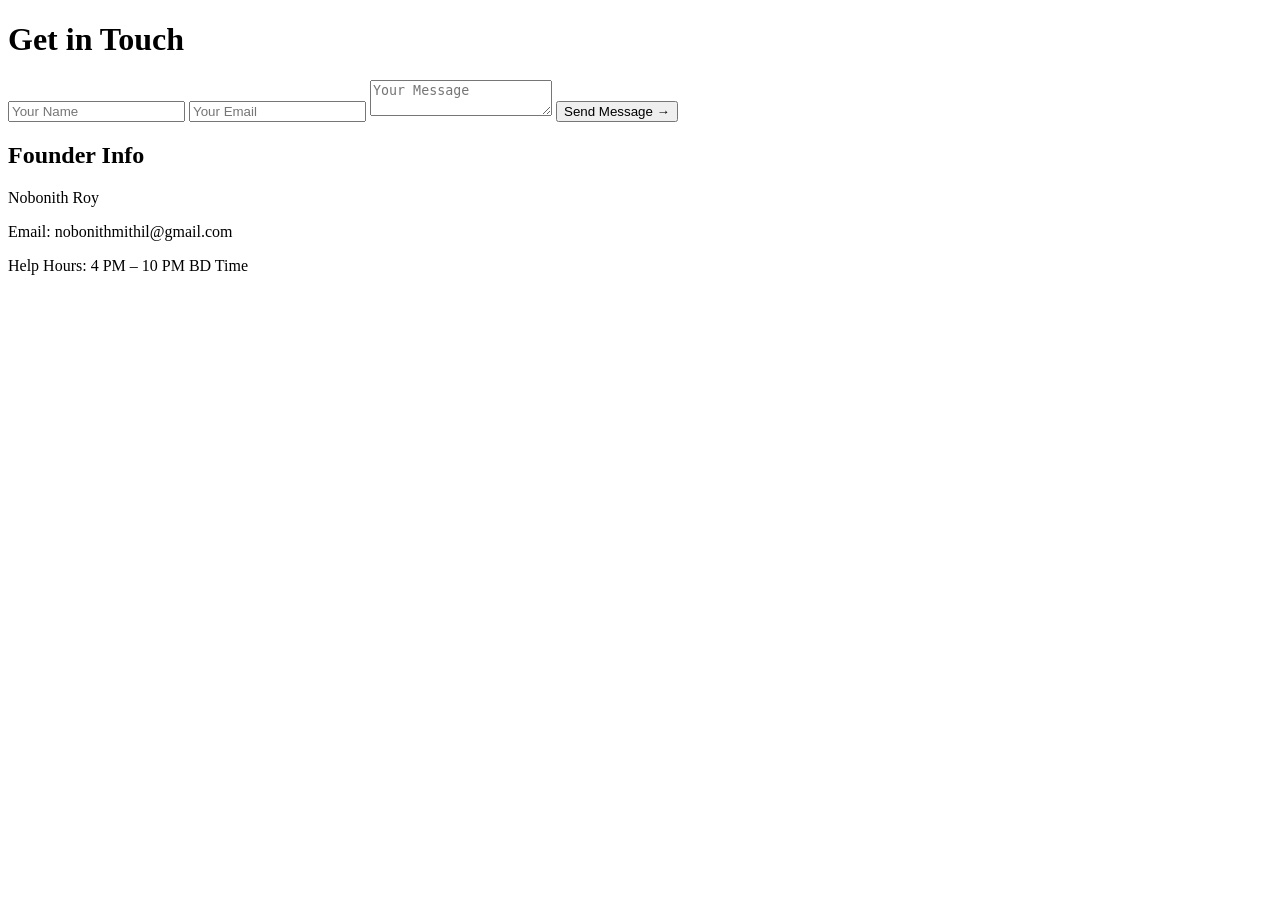
<file: contact.html>
<!DOCTYPE html>
<html lang="en">
<head>
  <meta charset="UTF-8">
  <title>Contact | DevCodes</title>
  <link rel="stylesheet" href="style.css">
</head>
<body>
  <header><h1>Get in Touch</h1></header>
  <form id="contactForm">
    <input type="text" name="name" placeholder="Your Name" required>
    <input type="email" name="email" placeholder="Your Email" required>
    <textarea name="message" placeholder="Your Message"></textarea>
    <button type="submit">Send Message →</button>
  </form>

  <section>
    <h2>Founder Info</h2>
    <p>Nobonith Roy</p>
    <p>Email: nobonithmithil@gmail.com</p>
    <p>Help Hours: 4 PM – 10 PM BD Time</p>
  </section>

<script>
document.querySelector("#contactForm").addEventListener("submit", async e => {
  e.preventDefault();
  alert("Message sent! We’ll reply soon.");
});
</script>
</body>
</html>
</file>
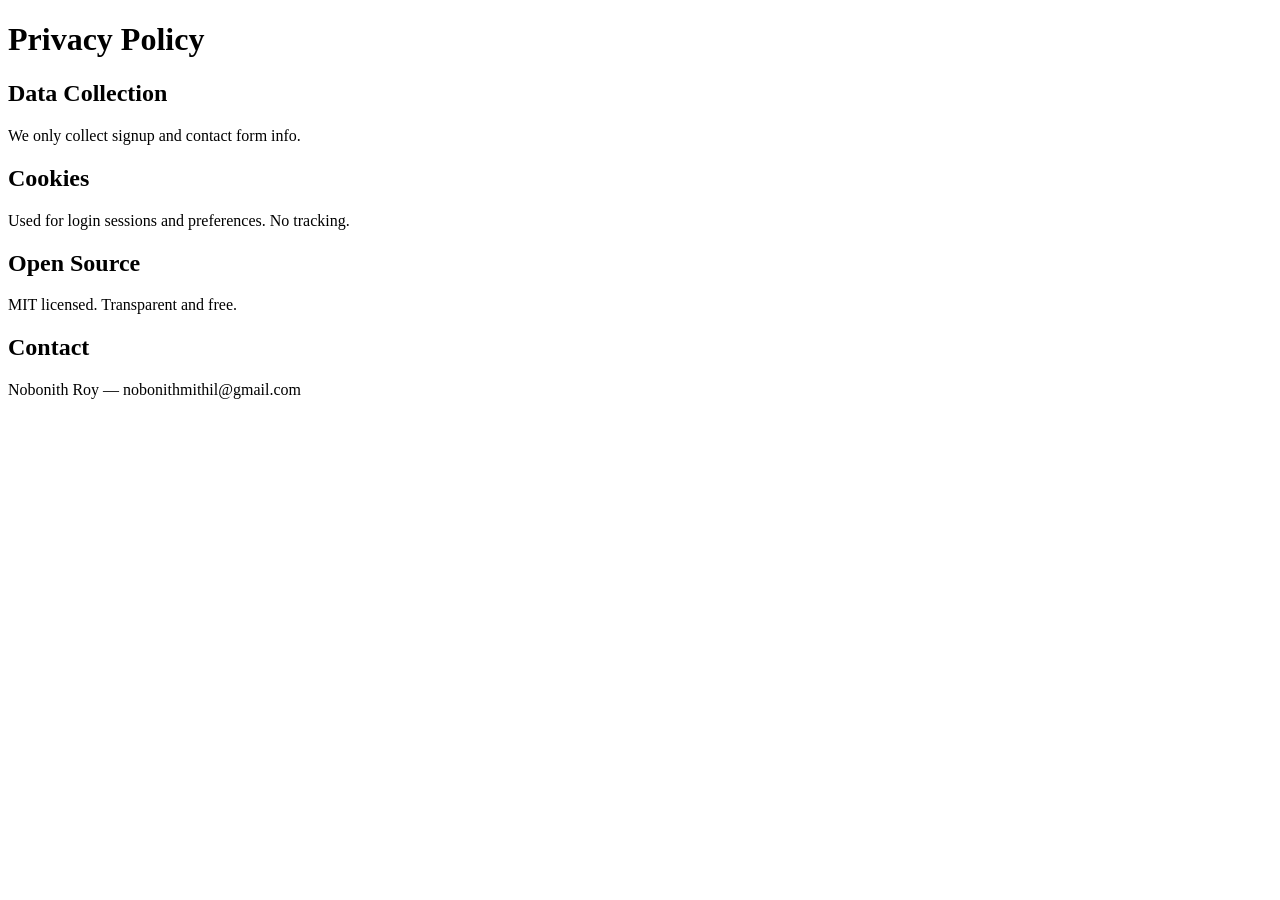
<file: privacy.html>
<!DOCTYPE html>
<html lang="en">
<head>
  <meta charset="UTF-8">
  <title>Privacy Policy | DevCodes</title>
  <link rel="stylesheet" href="style.css">
</head>
<body>
  <header><h1>Privacy Policy</h1></header>
  <section>
    <h2>Data Collection</h2>
    <p>We only collect signup and contact form info.</p>
    <h2>Cookies</h2>
    <p>Used for login sessions and preferences. No tracking.</p>
    <h2>Open Source</h2>
    <p>MIT licensed. Transparent and free.</p>
    <h2>Contact</h2>
    <p>Nobonith Roy — nobonithmithil@gmail.com</p>
  </section>
</body>
</html>
</file>
<file: style.css>
<!DOCTYPE html>
<html lang="en">
<head>
  <meta charset="UTF-8">
  <title>Privacy Policy | DevCodes</title>
  <link rel="stylesheet" href="style.css">
</head>
<body>
  <header><h1>Privacy Policy</h1></header>
  <section>
    <h2>Data Collection</h2>
    <p>We only collect signup and contact form info.</p>
    <h2>Cookies</h2>
    <p>Used for login sessions and preferences. No tracking.</p>
    <h2>Open Source</h2>
    <p>MIT licensed. Transparent and free.</p>
    <h2>Contact</h2>
    <p>Nobonith Roy — nobonithmithil@gmail.com</p>
  </section>
</body>
</html>
</file>
